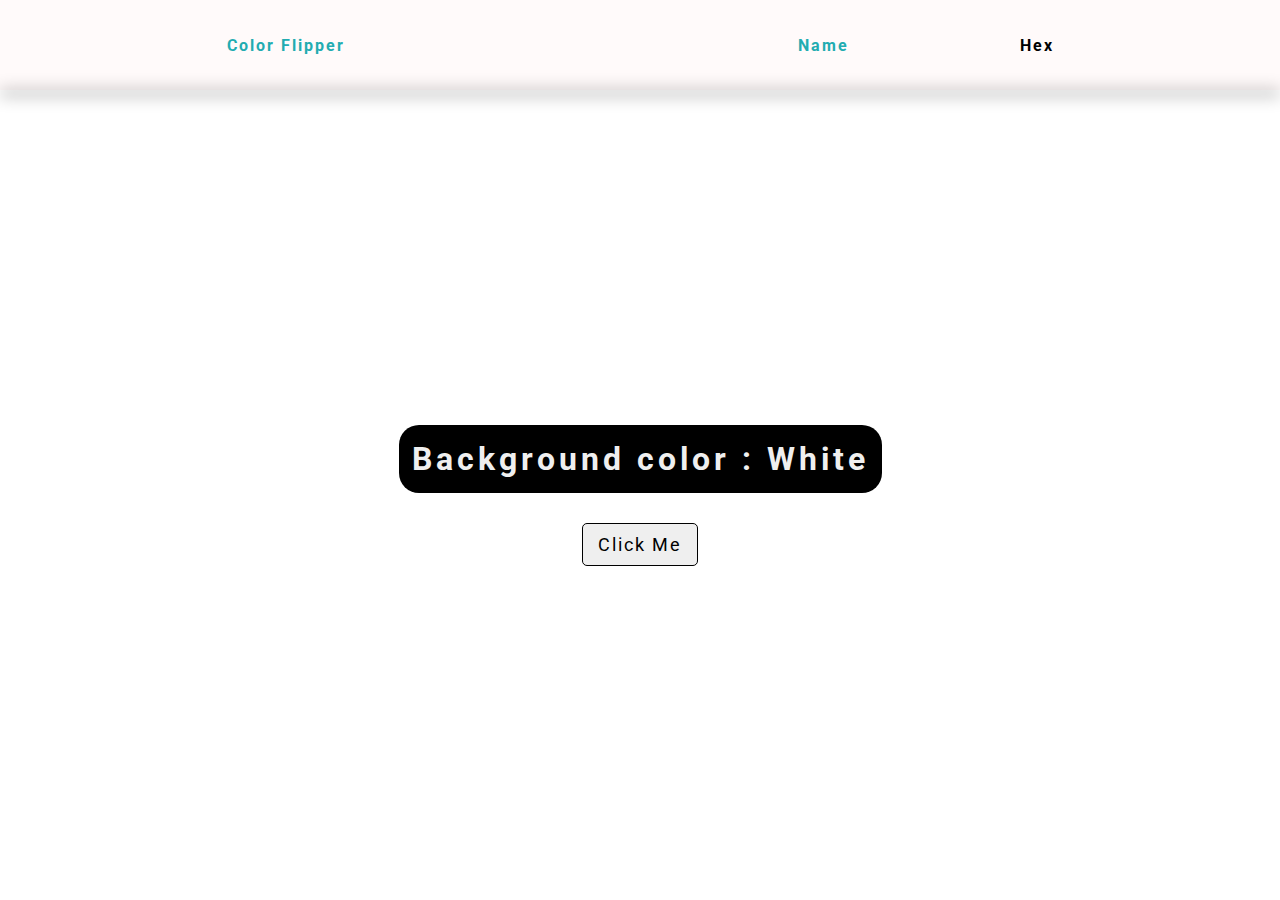
<file: index.html>
<!DOCTYPE html>
<html lang="en">
<head>
    <meta charset="UTF-8">
    <meta name="viewport" content="width=device-width, initial-scale=1.0">
    <!--Page title-->
    <title>Color Flipper | Names</title>
    
    <!--Fonts-->
    <link rel="preconnect" href="https://fonts.gstatic.com">
    <link href="https://fonts.googleapis.com/css2?family=Roboto&display=swap" rel="stylesheet">
    
    <!--STYLE-->
    <link rel="stylesheet" href="style.css"> <!--The global style file-->
    <link rel="stylesheet" href="index-style.css"> <!--The local style file-->
</head>
<body>
    <section class="container">
        <nav>
            <section class="nav-bar">
                <div id="logo">
                    <h4>Color Flipper</h4> <!--Page logo-->
                </div>
                <div id="options"> <!--Page options- How to view the color value-->
                    <a href = "index.html"><h4 id = "color-name">Name</h4></a> <!--Page options- view the color name-->
                    <a href = "hex.html"><h4 id = "color-hex">Hex</h4></a> <!--Page options- view the color hex code-->
                </div>
            </section>
        </nav>
        <section id="bkground"> <!--The changing background-->
            <div id="bkground-color-code"> <!--The changing background - View the color value-->
                <h1>Background color : <span id="color">White</span></h1>
            </div>

            <div id="bkground-color-btn">
                <button id = "bkground-color-btn-js">Click Me</button>
            </div>

        </section>
    </section>
    <!--JavaScript-->
    <script src = "app.js"></script>
</body>
</html>
</file>
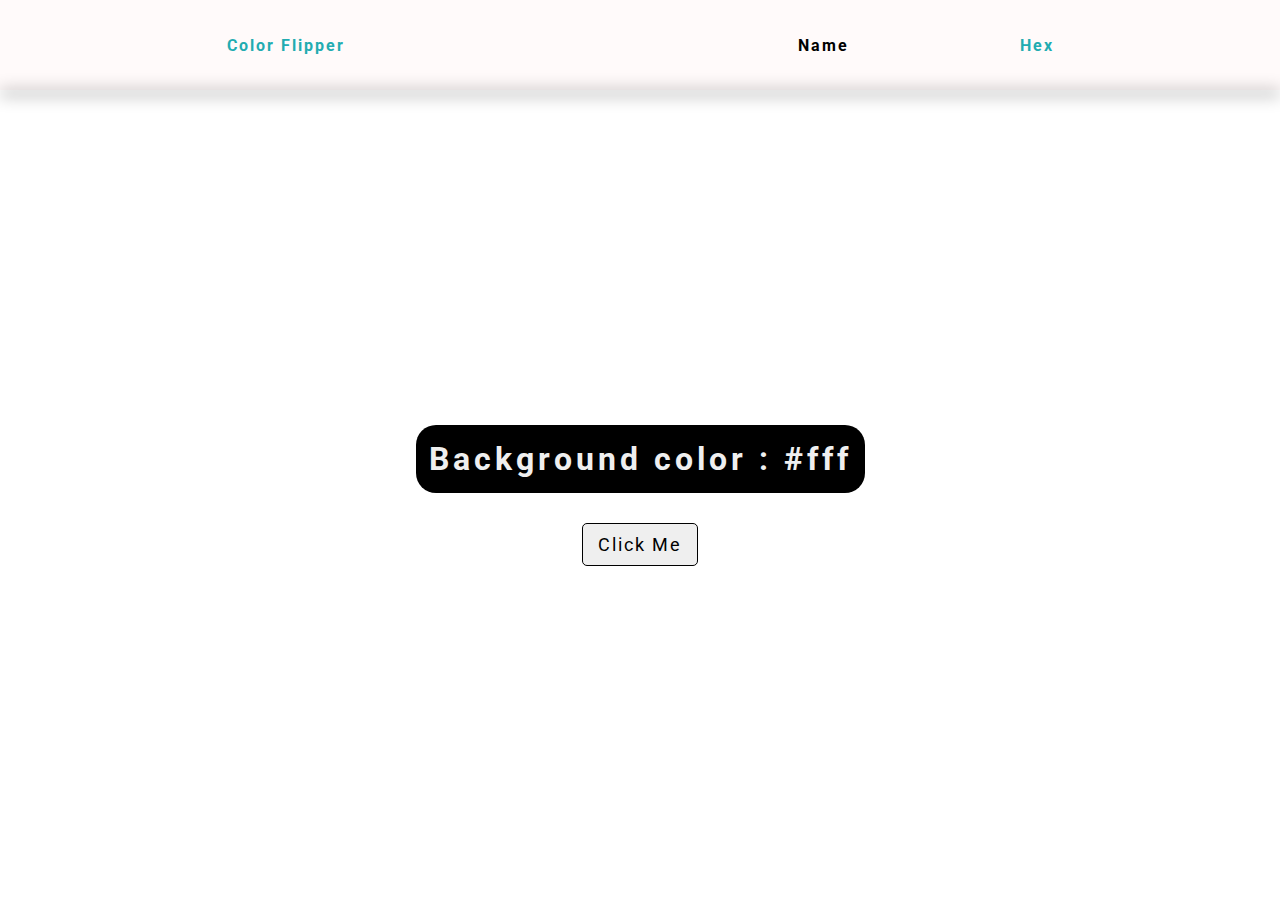
<file: hex.html>
<!DOCTYPE html>
<html lang="en">
<head>
    <meta charset="UTF-8">
    <meta name="viewport" content="width=device-width, initial-scale=1.0">
    <!--Page title-->
    <title>Color Flipper | Hex</title>
    
    <!--Fonts-->
    <link rel="preconnect" href="https://fonts.gstatic.com">
    <link href="https://fonts.googleapis.com/css2?family=Roboto&display=swap" rel="stylesheet">
    
    <!--STYLE-->
    <link rel="stylesheet" href="style.css"> <!--The global style file-->
    <link rel="stylesheet" href="hex-style.css"> <!--The local style file-->
</head>
<body>
    <section class="container">
        <nav>
            <section class="nav-bar">
                <div id="logo">
                    <h4>Color Flipper</h4> <!--Page logo-->
                </div>
                <div id="options"> <!--Page options- How to view the color value-->
                    <a href = "index.html"><h4 id = "color-name">Name</h4></a> <!--Page options- view the color name-->
                    <a href = "hex.html"><h4 id = "color-hex">Hex</h4></a> <!--Page options- view the color hex code-->
                </div>
            </section>
        </nav>
        <section id="bkground"> <!--The changing background-->
            <div id="bkground-color-code"> <!--The changing background - View the color value-->
                <h1>Background color : <span id="color">#fff</span></h1>
            </div>

            <div id="bkground-color-btn">
                <button id = "bkground-color-btn-js">Click Me</button>
            </div>

        </section>
    </section>
    <!--JavaScript-->
    <script src = "hexApp.js"></script>
</body>
</html>
</file>
<file: style.css>
*{
    margin: 0;
    padding: 0;
    box-sizing: border-box;
    font-family: 'Roboto', sans-serif;
    text-decoration: none;
}

/*The main container*/
.container{
    width:100%;
    height:100vh;
    display:flex;
    flex-wrap: wrap;
    flex-direction: row;
    
}
body{
    z-index: 100;
}
/*Styling The nav-bar*/
nav{
    width:100%;
}
.nav-bar{
    order: 0;
    flex-basis: inherit;
    height:10vh;
    background-color: snow;
    display: flex;
    flex-direction: row;
    align-items: center;
    justify-content: space-around;
    position: relative;
    
    
}
/*Styling The nav-bar - The nav-bar shadow*/
.nav-bar:before{
    content:"";
    position: absolute;
    bottom:-4px;
    width: 100%;
    height:2px;
    background-color: #000;
    filter: blur(8px);
}

/*Styling The nav-bar - The nav-bar options*/
.nav-bar div h4{
    letter-spacing: 2px;
}

/*Styling The nav-bar - The nav-bar options:hover*/
#options a:hover h4{
    color:rgb(34, 172, 177);
}

/*Styling The nav-bar - The logo color*/
#logo{
    color:rgb(34, 172, 177)
}

/*Styling The nav-bar - Options section*/
#options{
    flex-basis: 20%;
    display:flex;
    flex-direction: row;
    justify-content: space-between;
}



/*The changing background*/
#bkground{
    order:1;
    flex-basis: 100%;
    height:90vh;
    background-color: #fff;
    display: flex;
    flex-direction: column;
    align-items: center;
    justify-content: center;
}

/*The changing background - The color value*/
#bkground-color-code{
    padding:15px 13px;
    margin-bottom: 30px;
    background-color: #000000;
    border-radius: 20px;
}

/*The changing background - The color value - styling the text*/
#bkground-color-code h1 , #bkground-color-code h1 span{
    font-size: 2rem;
    letter-spacing: 4px;
    color: #efefef;
}
/*The changing background - the button*/
#bkground-color-btn-js{
    padding:10px 15px;
    border-radius: 5px;
    background-color: #efefef;
    border:1px solid #000;
    font-size: 18px;
    letter-spacing: 2px;
    cursor: pointer;
}

/*The changing background - the button:hover*/
#bkground-color-btn:hover #bkground-color-btn-js, 
#bkground-color-btn:hover{
    color:rgb(34, 172, 177);
    border-color: rgb(34, 172, 177);
}
</file>
<file: index-style.css>
/*Styling The nav-bar - Coloring the (name) option for 9index.html) file*/
#color-name{
    color:rgb(34, 172, 177)
    
}

#color-hex{
    color: #000
}
</file>
<file: hex-style.css>
/*Styling The nav-bar - Coloring the (hex) option for (hex.html) file*/
#color-name{
    color:#000
}

#color-hex{
    color:rgb(34, 172, 177)
}
</file>
